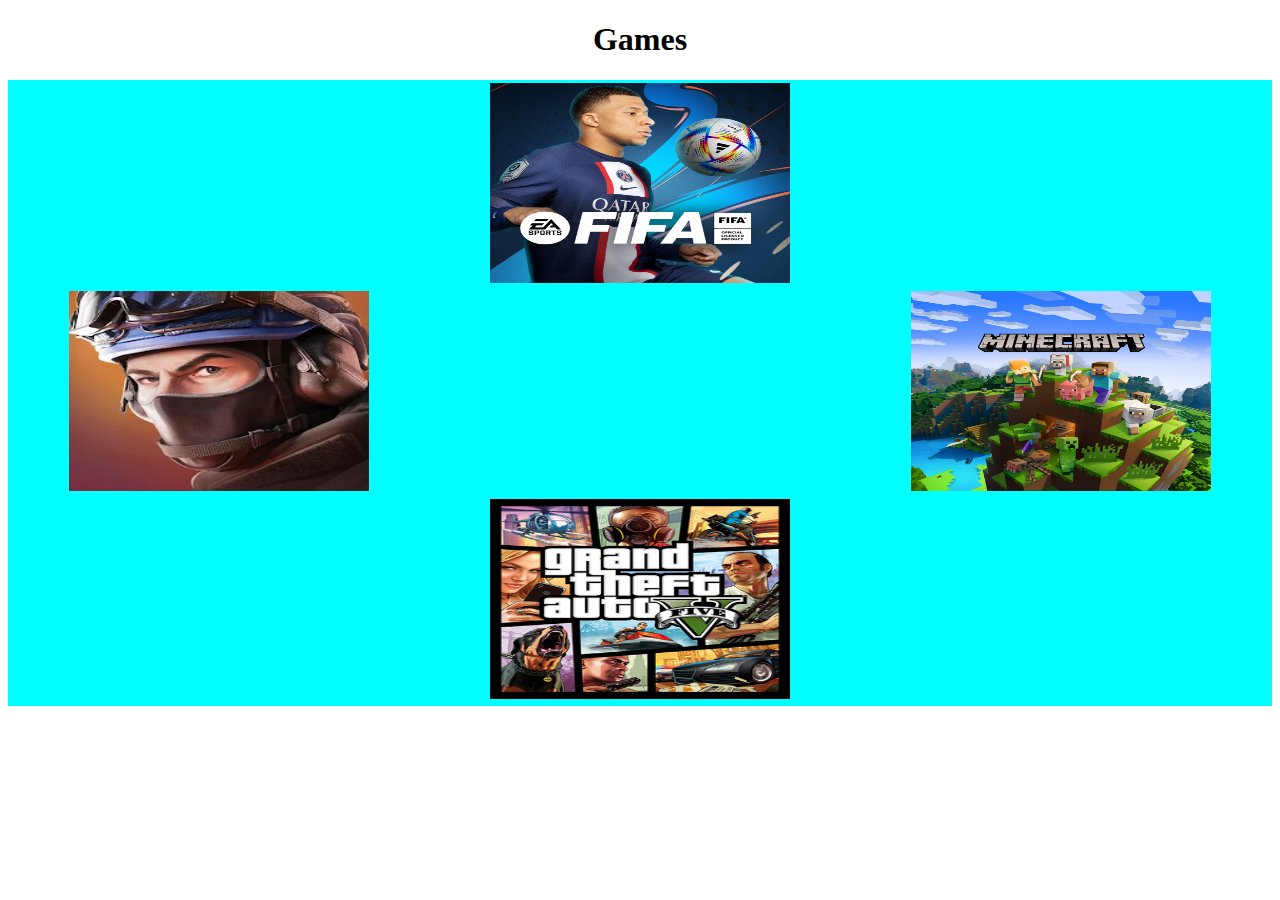
<file: index.html>
<!DOCTYPE html>
<html lang="en">
<head>
    <meta charset="UTF-8">
    <meta http-equiv="X-UA-Compatible" content="IE=edge">
    <meta name="viewport" content="width=device-width, initial-scale=1.0">
    <link rel="stylesheet" href="style.css">
    <title>Game</title> 
</head>
<body>
    <h1>  Games </h1>
    
    <table class="games">
        
        <tr>
            <td></td>
            <td><a href="https://en.wikipedia.org/wiki/2022_FIFA_World_Cup"><img src="fifa.png" alt="FIFA"> </a> </td>    
            <td></td>        
        </tr>    
        <tr>
            <td>
                <a href="https://ru.wikipedia.org/wiki/Standoff_2"><img src="standoff.webp" alt="standoff 2"></a>
            </td>
            <td></td>
            <td>
              <a href="https://en.wikipedia.org/wiki/Minecraft"> <img src="minjcraft.webp" alt="MINCRAFT"></a>
            </td>
        </tr>        
        <tr>
            <td></td>
            <td>
              <a href="https://en.wikipedia.org/wiki/Grand_Theft_Auto_V"> <img src="GTA 5.png" alt=""></a> 
            </td>
            <td></td>
        </tr>        
    </table>
</body>
</html>
</file>
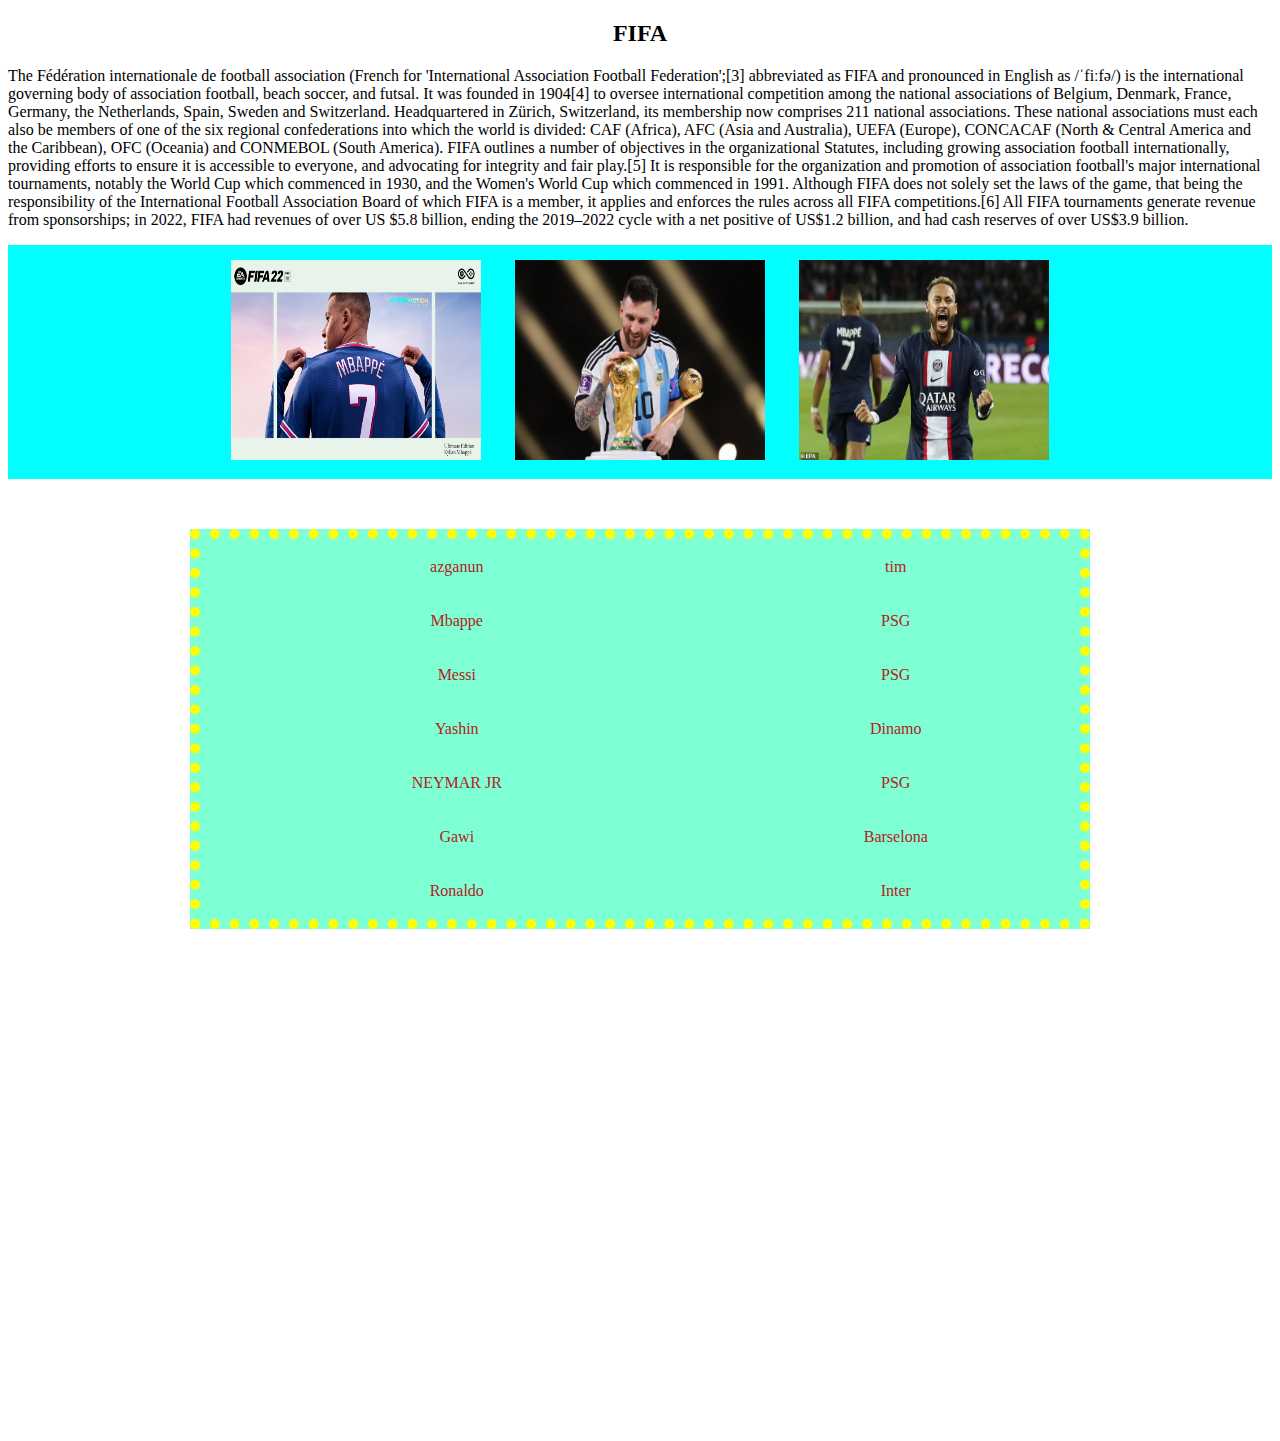
<file: fifa.html>
<!DOCTYPE html>
<html lang="en">
<head>
    <meta charset="UTF-8">
    <meta http-equiv="X-UA-Compatible" content="IE=edge">
    <meta name="viewport" content="width=device-width, initial-scale=1.0">
    <link rel="stylesheet" href="style.css">
    <title>FIFA</title>
</head>
<body>
    <h2>FIFA</h2>
    <p> The Fédération internationale de football association (French for 'International Association Football Federation';[3] abbreviated as FIFA and pronounced in English as /ˈfiːfə/) is the international governing body of association football, beach soccer, and futsal. It was founded in 1904[4] to oversee international competition among the national associations of Belgium, Denmark, France, Germany, the Netherlands, Spain, Sweden and Switzerland. Headquartered in Zürich, Switzerland, its membership now comprises 211 national associations. These national associations must each also be members of one of the six regional confederations into which the world is divided: CAF (Africa), AFC (Asia and Australia), UEFA (Europe), CONCACAF (North & Central America and the Caribbean), OFC (Oceania) and CONMEBOL (South America).

        FIFA outlines a number of objectives in the organizational Statutes, including growing association football internationally, providing efforts to ensure it is accessible to everyone, and advocating for integrity and fair play.[5] It is responsible for the organization and promotion of association football's major international tournaments, notably the World Cup which commenced in 1930, and the Women's World Cup which commenced in 1991. Although FIFA does not solely set the laws of the game, that being the responsibility of the International Football Association Board of which FIFA is a member, it applies and enforces the rules across all FIFA competitions.[6] All FIFA tournaments generate revenue from sponsorships; in 2022, FIFA had revenues of over US $5.8 billion, ending the 2019–2022 cycle with a net positive of US$1.2 billion, and had cash reserves of over US$3.9 billion.</p>
    <div class="fifa-img">
        <img src="m.png" alt="">
         <img src="247181.jpg" alt="">
         <img src="NEYMAR JR.avif" alt="">
    </div>
    

    <table class="D">
        <tr>
            <td>azganun</td>
            <td>tim</td>
        </tr>
        <tr>
            <td>Mbappe</td>
            <td>PSG</td>
        </tr>
        <tr>
            <td>Messi</td>
            <td>PSG</td>
        </tr>
        <tr>
            <td>Yashin</td>
            <td>Dinamo</td>
        </tr>
        <tr>
        <td>NEYMAR JR</td>
        <td>PSG</td>          

        </tr>
        <tr>
            <td>Gawi</td>
            <td>Barselona</td>
        </tr>
        <tr>
            <td>Ronaldo</td>
            <td>Inter</td>
        </tr>
    </table>

<iframe width="100%" height="450" src="https://www.youtube.com/embed/twOMe6o1eLU" title="YouTube video player" frameborder="0" allow="accelerometer; autoplay; clipboard-write; encrypted-media; gyroscope; picture-in-picture; web-share" allowfullscreen></iframe>
</body>
</html>
</file>
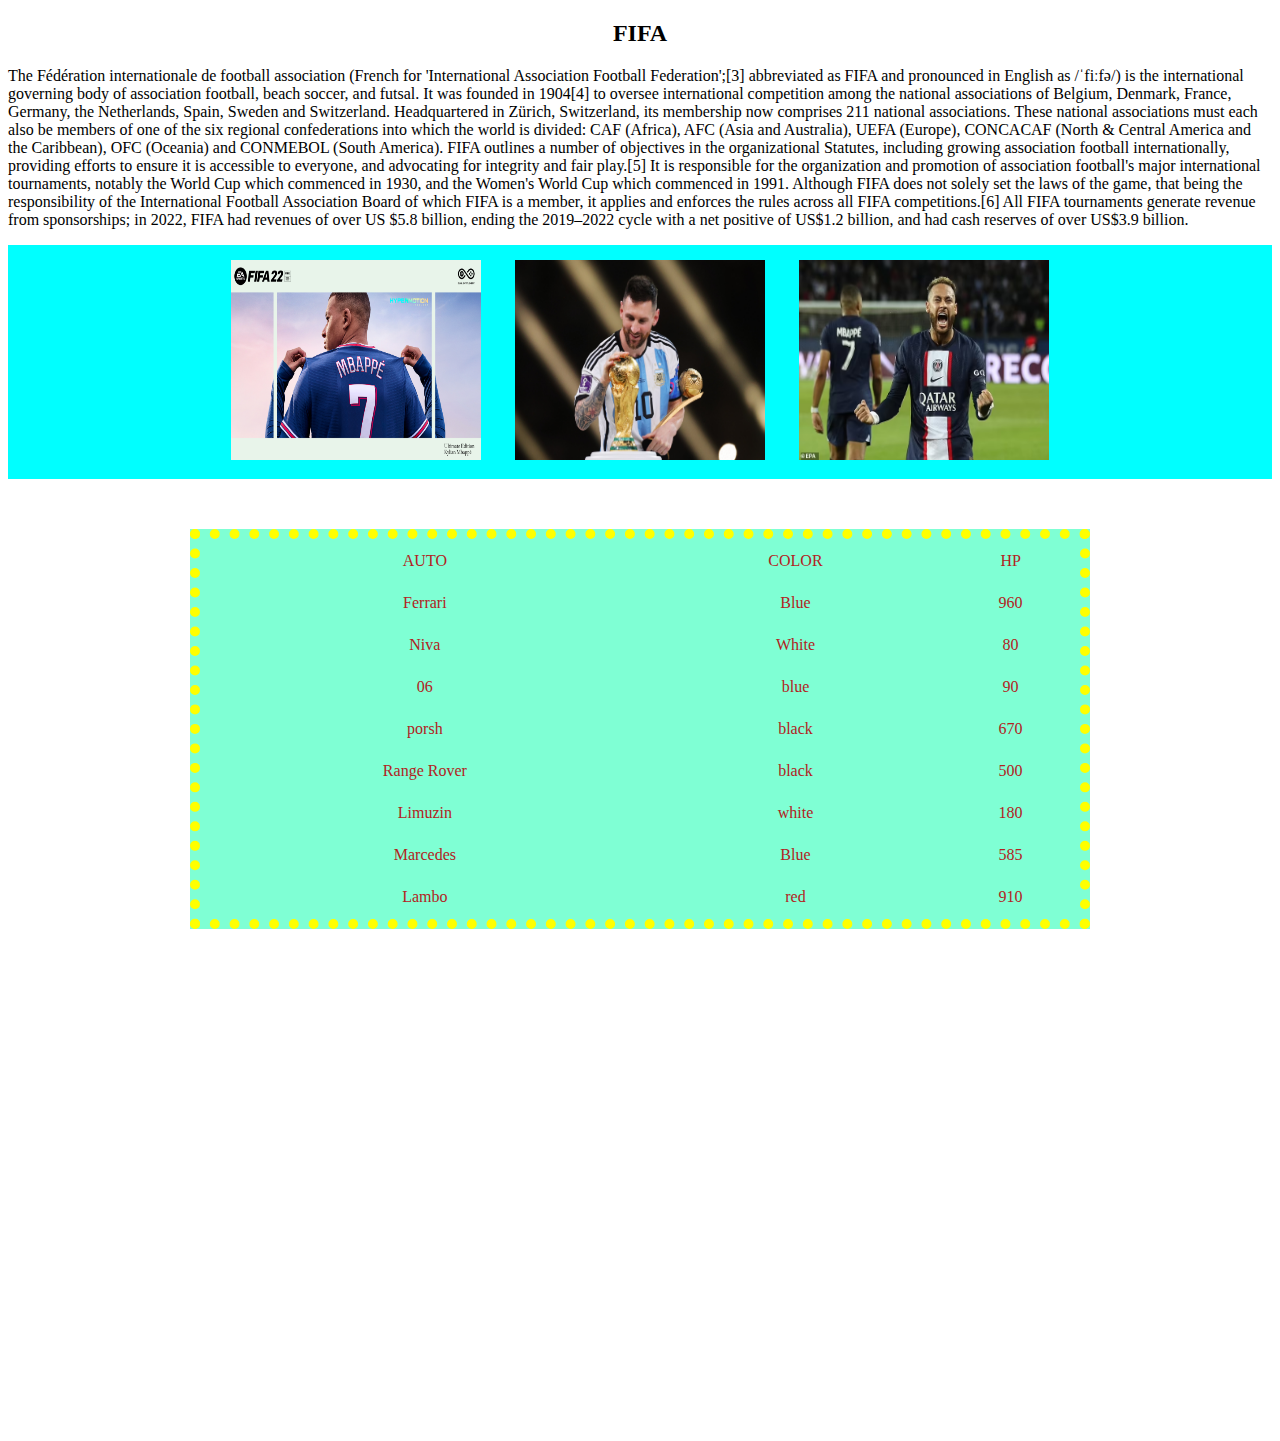
<file: GTA5.html>
<!DOCTYPE html>
<html lang="en">
<head>
    <meta charset="UTF-8">
    <meta http-equiv="X-UA-Compatible" content="IE=edge">
    <meta name="viewport" content="width=device-width, initial-scale=1.0">
    <link rel="stylesheet" href="style.css">
    <title>FIFA</title>
</head>
<body>
    <h2>FIFA</h2>
    <p> The Fédération internationale de football association (French for 'International Association Football Federation';[3] abbreviated as FIFA and pronounced in English as /ˈfiːfə/) is the international governing body of association football, beach soccer, and futsal. It was founded in 1904[4] to oversee international competition among the national associations of Belgium, Denmark, France, Germany, the Netherlands, Spain, Sweden and Switzerland. Headquartered in Zürich, Switzerland, its membership now comprises 211 national associations. These national associations must each also be members of one of the six regional confederations into which the world is divided: CAF (Africa), AFC (Asia and Australia), UEFA (Europe), CONCACAF (North & Central America and the Caribbean), OFC (Oceania) and CONMEBOL (South America).

        FIFA outlines a number of objectives in the organizational Statutes, including growing association football internationally, providing efforts to ensure it is accessible to everyone, and advocating for integrity and fair play.[5] It is responsible for the organization and promotion of association football's major international tournaments, notably the World Cup which commenced in 1930, and the Women's World Cup which commenced in 1991. Although FIFA does not solely set the laws of the game, that being the responsibility of the International Football Association Board of which FIFA is a member, it applies and enforces the rules across all FIFA competitions.[6] All FIFA tournaments generate revenue from sponsorships; in 2022, FIFA had revenues of over US $5.8 billion, ending the 2019–2022 cycle with a net positive of US$1.2 billion, and had cash reserves of over US$3.9 billion.</p>
    <div class="fifa-img">
        <img src="m.png" alt="">
         <img src="247181.jpg" alt="">
         <img src="NEYMAR JR.avif" alt="">
    </div>
    

    <table class="D">
        <tr>
            <td>AUTO</td>
            <td>COLOR</td>
            <td>HP</td>
        </tr>
        <tr>
            <td>Ferrari</td>
            <td>Blue</td>
            <td>960</td>
        </tr>
        <tr>
            <td>Niva</td>
            <td>White</td>
            <td>80</td>
        </tr>
        <tr>
            <td>06</td>
            <td>blue</td>
            <td>90</td>
        </tr>
        <tr>
            <td>porsh</td>
            <td>black</td>
            <td>670</td>
        </tr>
        <tr>
            <td>Range Rover</td>
            <td>black</td>
            <td>500</td>
        </tr>
        <tr>
            <td>Limuzin</td>
            <td>white</td>
            <td>180</td>
        </tr>

        <tr>
            <td>Marcedes</td>
            <td>Blue</td>
            <td>585</td>
        </tr>

        <tr>
            <td>Lambo</td>
            <td>red</td>
            <td>910</td>
        </tr>
    </table>

<iframe width="100%" height="450" src="https://www.youtube.com/embed/twOMe6o1eLU" title="YouTube video player" frameborder="0" allow="accelerometer; autoplay; clipboard-write; encrypted-media; gyroscope; picture-in-picture; web-share" allowfullscreen></iframe>
</body>
</html>
</file>
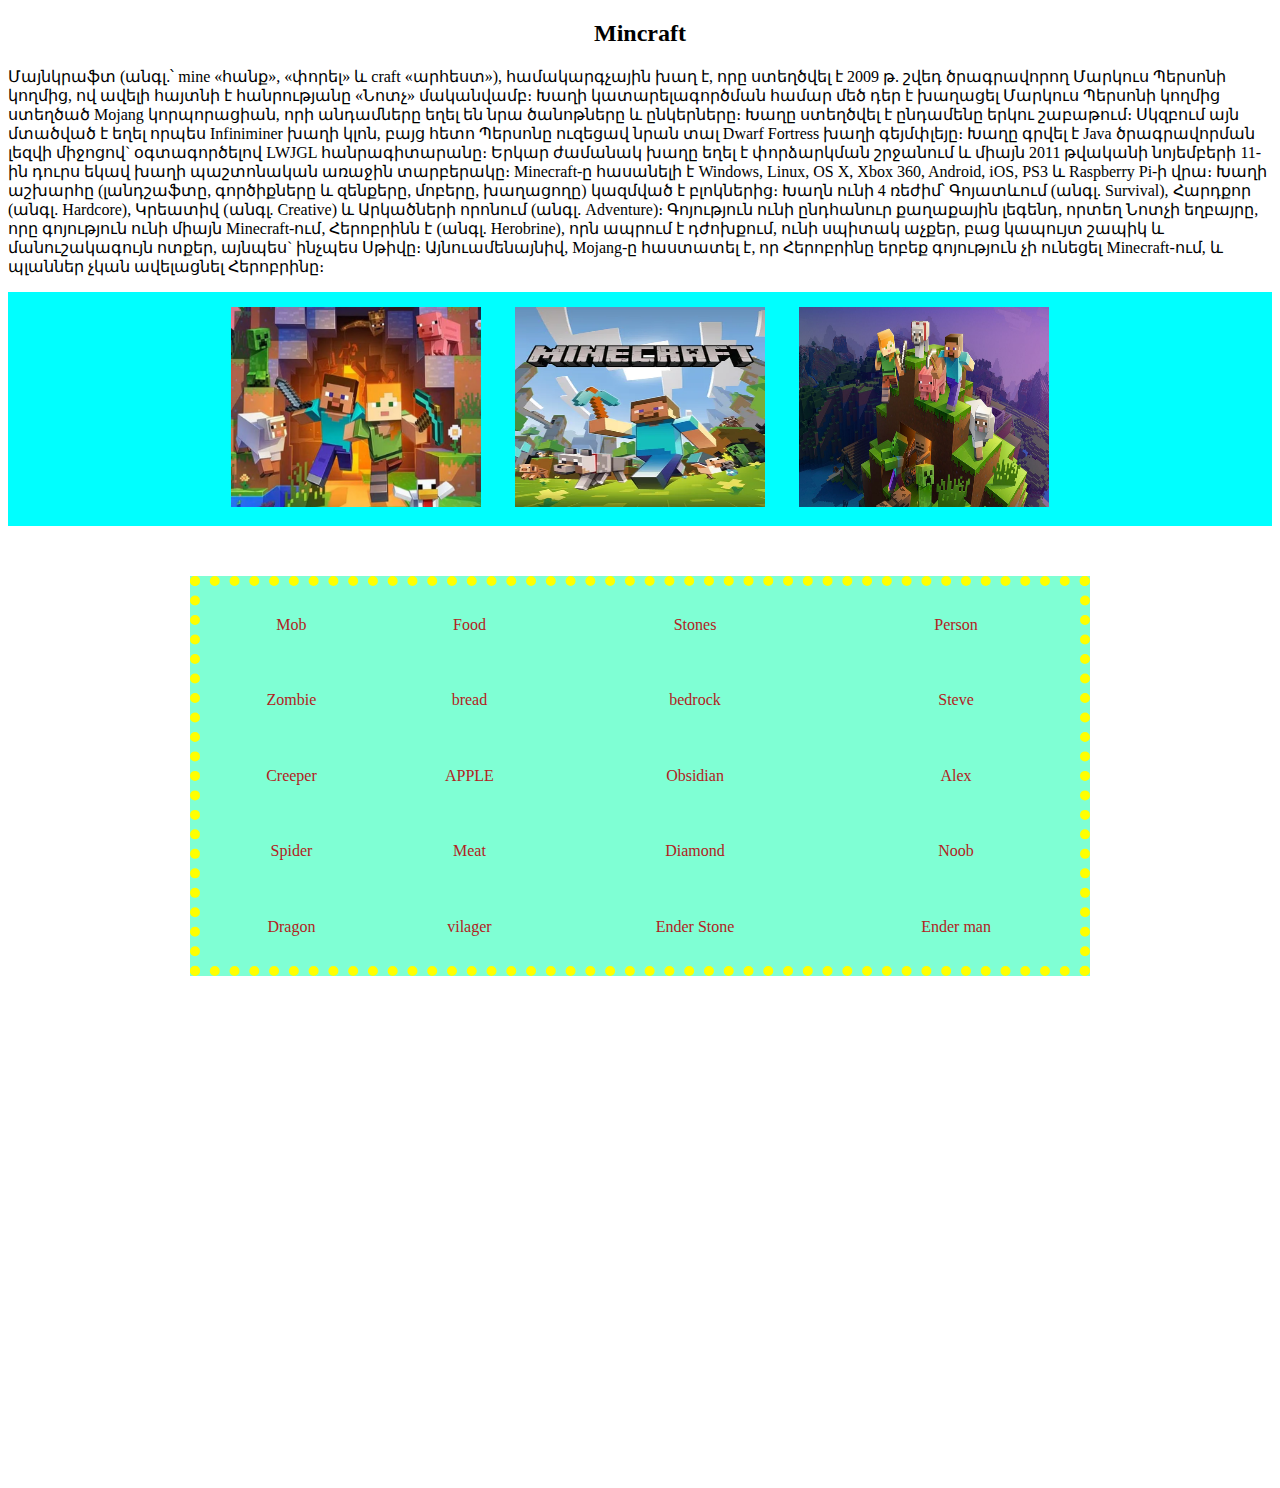
<file: Mincraft.html>
<!DOCTYPE html>
<html lang="en">
<head>
    <meta charset="UTF-8">
    <meta http-equiv="X-UA-Compatible" content="IE=edge">
    <meta name="viewport" content="width=device-width, initial-scale=1.0">
    <link rel="stylesheet" href="style.css">
    <title>Mincraft</title>
</head>
<body>
    <h2>Mincraft</h2>
    <p>  
        Մայնկրաֆտ (անգլ.՝ mine «հանք», «փորել» և craft «արհեստ»), համակարգչային խաղ է, որը ստեղծվել է 2009 թ. շվեդ ծրագրավորող Մարկուս Պերսոնի կողմից, ով ավելի հայտնի է հանրությանը «Նոտչ» մականվամբ։ Խաղի կատարելագործման համար մեծ դեր է խաղացել Մարկուս Պերսոնի կողմից ստեղծած Mojang կորպորացիան, որի անդամները եղել են նրա ծանոթները և ընկերները։

        Խաղը ստեղծվել է ընդամենը երկու շաբաթում։ Սկզբում այն մտածված է եղել որպես Infiniminer խաղի կլոն, բայց հետո Պերսոնը ուզեցավ նրան տալ Dwarf Fortress խաղի գեյմփլեյը։ Խաղը գրվել է Java ծրագրավորման լեզվի միջոցով` օգտագործելով LWJGL հանրագիտարանը։

        Երկար ժամանակ խաղը եղել է փորձարկման շրջանում և միայն 2011 թվականի նոյեմբերի 11-ին դուրս եկավ խաղի պաշտոնական առաջին տարբերակը։ Minecraft-ը հասանելի է Windows, Linux, OS X, Xbox 360, Android, iOS, PS3 և Raspberry Pi-ի վրա։

        Խաղի աշխարհը (լանդշաֆտը, գործիքները և զենքերը, մոբերը, խաղացողը) կազմված է բլոկներից։ Խաղն ունի 4 ռեժիմ՝ Գոյատևում (անգլ. Survival), Հարդքոր (անգլ. Hardcore), Կրեատիվ (անգլ. Creative) և Արկածների որոնում (անգլ. Adventure)։

        Գոյություն ունի ընդհանուր քաղաքային լեգենդ, որտեղ Նոտչի եղբայրը, որը գոյություն ունի միայն Minecraft-ում, Հերոբրինն է (անգլ. Herobrine), որն ապրում է դժոխքում, ունի սպիտակ աչքեր, բաց կապույտ շապիկ և մանուշակագույն ոտքեր, այնպես` ինչպես Սթիվը։ Այնուամենայնիվ, Mojang-ը հաստատել է, որ Հերոբրինը երբեք գոյություն չի ունեցել Minecraft-ում, և պլաններ չկան ավելացնել Հերոբրինը։
    </p>
    <div class="fifa-img">
        <img src="maincraft1.avif" alt="">
         <img src="maincraft2.webp" alt="">
         <img src="maincraft3.jpg " alt="">
    </div>
    

    <table class="D">
        <tr>
            <td>Mob</td>
            <td>Food</td>
            <td>Stones</td>
            <td>Person</td>
        </tr>
        <tr>
            <td>Zombie</td>
            <td>bread</td>
            <td>bedrock</td>
            <td>Steve</td>
        </tr>
        <tr>
            <td>Creeper</td>
            <td>APPLE</td>
            <td>Obsidian</td>
            <td>Alex</td>
        </tr>
        <tr>
            <td>Spider</td>
            <td>Meat</td>
            <td>Diamond</td>
            <td>Noob</td>
        </tr>
        <tr>
            <td>Dragon</td>
            <td>vilager</td>
            <td>Ender Stone</td>          
            <td>Ender man</td>
        </tr>

    </table>
    <iframe width="100%" height="450" src="https://www.youtube.com/embed/Rla3FUlxJdE" title="YouTube video player" frameborder="0" allow="accelerometer; autoplay; clipboard-write; encrypted-media; gyroscope; picture-in-picture; web-share" allowfullscreen></iframe>
</body>
</html>
</file>
<file: style.css>
h1{
    text-align: center;
}
table{
    background-color: aqua;
    width: 100%; 
    text-align: center;
}
.games img{
width: 300px;
height: 200px;
}
h2{
    text-align: center;
}
.fifa-img img{
 width: 250px;
 height: 200px;
 margin: 15px;
 
}

.fifa-img{
    text-align: center;
    background-color: aqua;
}

.D{
    background-color: aquamarine;
    color: firebrick;
    border: 10px dotted yellow;
    width: 900px;
    height: 400px;
    margin: 50px auto;

}
</file>
